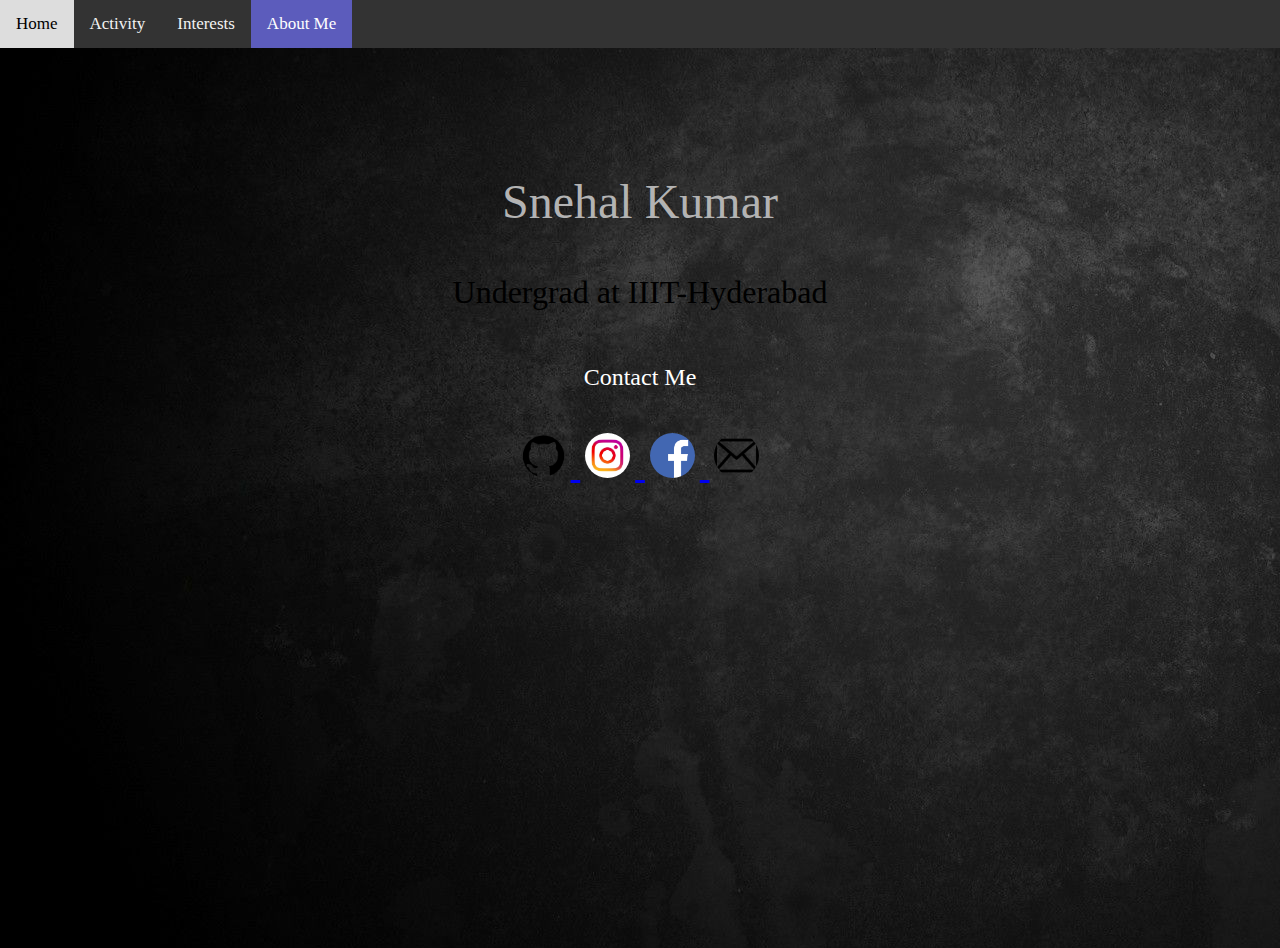
<file: html/about.html>
<!DOCTYPE html>
<html lang="en">

<head>
    
    <meta charset="UTF-8">
    <meta name="viewport" content="width=device-width, initial-scale=1.0">
    <meta http-equiv="X-UA-Compatible" content="ie=edge">
    <link rel="stylesheet" href="../css/style4.css">
    <link rel="stylesheet" href="../css/style3.css">
   <link rel="stylesheet" href="../css/style1.css">

    <title>About Me</title>
</head>
<body>
    <div class="topnav" id="myTopnav">
     <a href="../index.html">Home</a>
     <a href="./active.html">Activity</a>
     <a href="./interests.html">Interests</a>
     <a href="./about.html" class="active">About Me</a>
     <a href="javascript:void(0);" class="icon" onclick="myFunction()"><i>Menu</i></a>
</div>

    <div class="about">
<br><br>
<!--        <img class="center" src="../img/user-male.png">-->
        <p><font color="#b3b3b3" size="7vw">Snehal Kumar</font></p>
        <p><font size="6vw">Undergrad at IIIT-Hyderabad</font></p>
        <p><font color="white" size="5vw">Contact Me</font></p>
        
        <a href="https://github.com/the-code-meister" target="_blank">
            <img class="cont" id="git" src="../img/git.png">
        </a>
        <a href="https://www.instagram.com/_snehal.k_/" target="_blank">
            <img class="cont" src="../img/insta.png">
        </a>
        <a href="https://www.facebook.com/snehal.kumar.05" target="_blank">
            <img class="cont" src="../img/fb.png">
        </a>
        <a href="mailto:snehal.kumar@students.iiit.ac.in" target="_blank">
            <img class="cont" src="../img/mail.png">
        </a>
        
    </div>

 <script type="text/javascript" src="../js/script3.js"></script>  
<!--  <script type="text/javascript" src="../js/script1.js"></script>  -->
    </body>
</html>
</file>
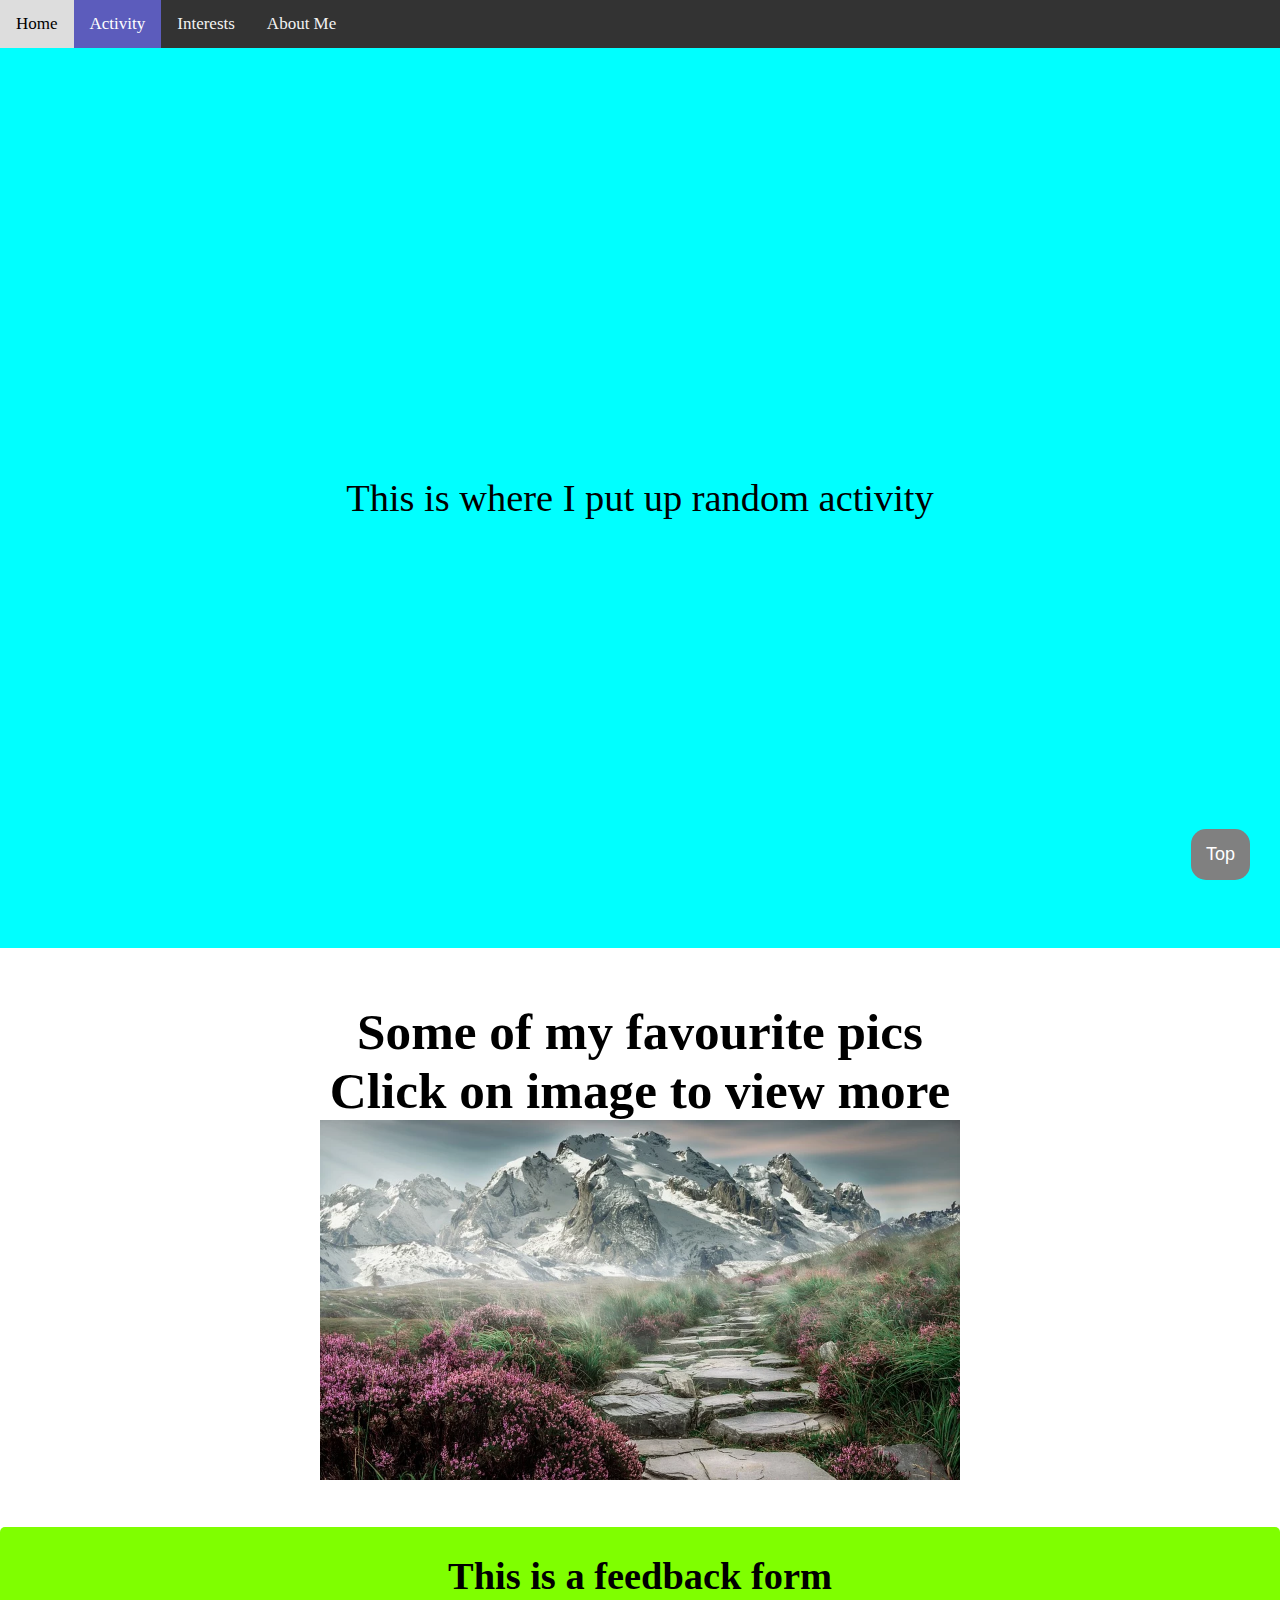
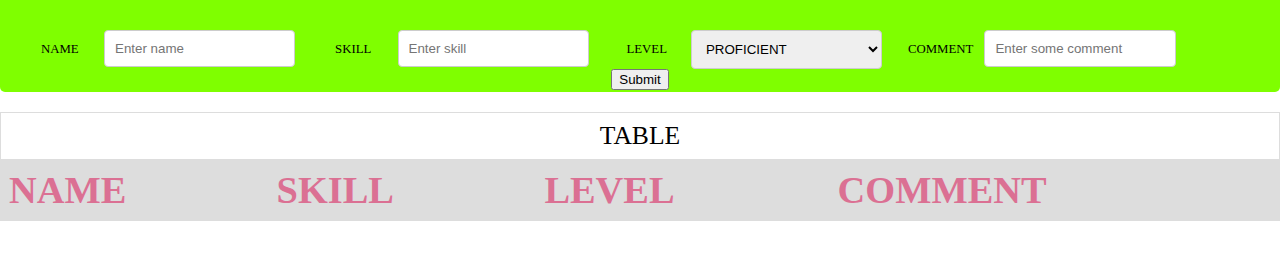
<file: html/active.html>
<!DOCTYPE html>
<html lang="en">

<head>   
    
    <meta charset="UTF-8">
    <meta name="viewport" content="width=device-width, initial-scale=1.0">
    <meta http-equiv="X-UA-Compatible" content="ie=edge">
    <link rel="stylesheet" href="../css/style2.css">  
    <link rel="stylesheet" href="../css/style3.css">
<!--    <link rel="stylesheet" href="../css/style.css">-->
    
    <title>Activity</title>
</head>

<body id="Activity">
         <div class="topnav" id="myTopnav">
  <a href="../index.html">Home</a>
  <a href="./active.html" class="active">Activity</a>
  <a href="./interests.html">Interests</a>
    <a href="./about.html">About Me</a>
  <a href="javascript:void(0);" class="icon" onclick="myFunction()"><i>Menu</i></a>
</div>
              
    <div class="act">
        
        <span id="x">This is where I put up random activity</span>
    </div>
<section class="section section-a">
    <div class="new">
        <h1> Some of my favourite pics <br> Click on image to view more<br>
<img src="../img/1.png" id="ImgGallery" onclick="rotateGallery()">     
</h1>
 </div>
   
  <div class="index">
      <div class="in"><h1>This is a feedback form <br></h1></div>
        <table>            
                
            <div class="row">
              <div class="col-1">
                <label for="NAME">NAME</label>
              </div>
              <div class="col-2">
                <input type="text" id="NAME" name="NAME" placeholder="Enter name">
              </div>
            
                <div class="col-1">
                  <label for="SKILL">SKILL</label>
                </div>
                <div class="col-2">
                  <input type="text" id="SKILL" name="SKILL" placeholder="Enter skill">
                </div>
        
              <div class="col-1">
                <label for="LEVEL">LEVEL</label>
              </div>
              <div class="col-2">
                <select id="LEVEL" name="LEVEL">
                    <option value="PROFICIENT">PROFICIENT</option>
                    <option value="INTERMEDIATE">INTERMEDIATE</option>
                    <option value="BEGINNER">BEGINNER</option>
                </select>
              </div>
            
            <div class="col-1">
                <label for="COMMENT">COMMENT </label>
              </div>
              <div class="col-2">
                <input type="text" id="COMMENT" name="COMMENT" placeholder="Enter some comment">
              </div>
            </div>
            
            <div class="row">
              <button onclick="submit()" type="submit" class="but">Submit</button>
            </div>
        </table>


  </div>

<section class="section section-d">
    <div class="fun">
 <table class="table">
<thead>
    <tr>
        <td style="text-align: center" colspan="4">TABLE</td>
    </tr>
    <th><span class="ver">NAME</span></th>
    <th><span class="ver">SKILL</span></th>
    <th><span class="ver">LEVEL</span></th>
    <th><span class="ver">COMMENT</span></th>
    
</thead>
 <tbody id="form">
 </tbody>
 </table>
 </div>
 </section>
    </section> 
 

<button onclick="topFunction()" id="myBtn" title="Go to top">Top</button> 
 <script src="../js/script1.js"></script>    
 <script src="../js/script2.js"></script>     
 <script src="../js/script3.js"></script>     
        
</body>

</html>
</file>
<file: css/style4.css>
body, html {
    background-color: #0f0e0e;
    padding: 0px 0px;
    margin: 0px;
}

.topnav {
  overflow: hidden;
  background-color: #333;
}

.topnav a {
  float: left;
  display: block;
  color: #f2f2f2;
  text-align: center;
  padding: 14px 16px;
  text-decoration: none;
  font-size: 17px;
}

.topnav a:hover {
  background-color: #ddd;
  color: black;
}

.topnav a.active {
  background-color: #4CAF50;
  color: white;
}

.topnav .icon {
  display: none;
}

@media screen and (max-width: 600px) {
  .topnav a:not(:first-child) {display: none;}
  .topnav a.icon {
    float: right;
    display: block;
  }
}

@media screen and (max-width: 600px) {
  .topnav.responsive {position: relative;}
  .topnav.responsive .icon {
    position: absolute;
    right: 0;
    top: 0;
  }
  .topnav.responsive a {
    float: none;
    display: block;
    text-align: left;
  }
}

.sticky {
  position: fixed;
  top: 0;
  width: 100%;
}

.about{
    background-image: url(../img/black.jpg);
    height: 100vh;
    font-size: 3vw;
    text-align: center;
}
.cont{
    border: 0;
    margin-left: auto;
    margin-right: auto;
    height: 5%;
  
/*    padding-left: 10%;*/
}
img{
    top: 1px;
    border-radius: 50%;
    float: center;
    padding-left: 5px;
    padding-right: 5px;
}

.center{
    width: 12%;
    height: 18%;
    display: block;
  margin-left: auto;
  margin-right: auto;
  
}
.interests{
    font-size: 3vw;
 
    width: 100%;
}
</file>
<file: css/style3.css>
#active .active{
   background-color: #5c5cbc;
    font-family: "Helvita";
    font-size: 1rem; 
}   

.header {
background-color: #f1f1f1;
padding: 30px;
text-align: center;
color: coral;
font-size: 3rem;
font-family: "cookie";
}

#myBtn {
  position: fixed; /* Fixed/sticky position */
  bottom: 20px; /* Place the button at the bottom of the page */
  right: 30px; /* Place the button 30px from the right */
  z-index: 99; /* Make sure it does not overlap */
  border: none; /* Remove borders */
  outline: inherit; /* Remove outline */
  background-color: grey; /* Set a background color */
  color: white; /* Text color */
  cursor: pointer; /* Add a mouse pointer on hover */
  padding: 15px; /* Some padding */
  border-radius: 15px; /* Rounded corners */
  font-size: 18px; /* Increase font size */
}

#myBtn:hover {
  background-color: #555; /* Add a dark-grey background on hover */
}
 /* Add a black background color to the top navigation */

.topnav {
    background-color: #333;
    overflow: hidden;
 
    padding-top: 0px;
}

/* Style the links inside the navigation bar */
.topnav a {
  float: left;
  display: block;
  color: #f2f2f2;
  text-align: center;
  padding: 14px 16px;
  text-decoration: none;
  font-size: 17px;
    
}

/* Change the color of links on hover */
.topnav a:hover {
  background-color: #ddd;
  color: black;
}

/* Add an active class to highlight the current page */
.topnav a.active {
  background-color: #5c5cbc;
  color: white;
}

/* Hide the link that should open and close the topnav on small screens */
.topnav .icon {
  display: none;
}
@media screen and (max-width: 600px) {
  .topnav a:not(:first-child) {display: none;}
  .topnav a.icon {
    float: right;
    display: block;
  }
}

/* The "responsive" class is added to the topnav with JavaScript when the user clicks on the icon. This class makes the topnav look good on small screens (display the links vertically instead of horizontally) */
@media screen and (max-width: 600px) {
  .topnav.responsive {position: relative;}
  .topnav.responsive a.icon {
    position: absolute;
    right: 0;
    top: 0;
  }
  .topnav.responsive a {
    float: none;
    display: block;
    text-align: left;
       z-index: 500;
  }
}

.sticky {
  position: fixed;
  top: 0px;
  width: 100%;
  z-index: 500;
}
</file>
<file: css/style1.css>
* {
   box-sizing: border-box;
}

body {
  margin:0;
  background-repeat: no-repeat;
  background-attachment: fixed;

}

.section {
    background-color: antiquewhite;
    position: relative;
    width: 100%;
    height: 100vh;
    display: flex;
    align-items: center;
    justify-content: center;
    overflow: hidden;
    z-index: 10;
  }
  .section h1 {
    
    text-align: center;
    font-size: 6rem;
    font-family: "Cookie";
    padding: 20px;
    margin: 15px;
    z-index: 1;
    opacity: 0.7;
  }
  
 
.rr{
    background: rgb(47,63,62);
    text-align: center;
    float: center;
    position: relative;
    width: 100%;
    height: 100vh;
    display: flex;
    align-items: center;
    justify-content: center;
    overflow: hidden;
    z-index: 10;
    
}
  .section{
      font-size: 7vw;
      width: 100%;
    align-items:center;
    padding: 20px 0;
  }
  .container {
  font-size:3rem;
  font-family:"Cookie";   
  }

  .section-2{
      width: 100%;
      height: 100vh;
    background: #cc99ff;
    color:white;
  }
  .section-1{
      width: 100%;
      height: 100vh;
        background-image: url(../img/background.jpeg);
     background-size: cover;
   background-repeat: no-repeat;
  }
/*
  .icon{
  border: none;
      border-radius: 50%;
      margin-left: 70%;      
}
*/
#ww{
    font-size: 7vw;
}
#wx{
    font-size: 5vw;
}
  .nayi {
    padding :20px;
    font-family: "Coiny";
    font-size:2.5rem;
  }
  .new{
    padding:20px;
  }
  .second p{
    font-family: "Pacifico";
    font-size: 2rem;
    color:rgb(255, 111, 111);
  }
.visitor{
    height: 10vh;
    background-color: coral;
    font-style: oblique;
    font-size: rem;
    right: 5px;
}
@media (min-width: 640px) { body .section .container .section-1{font-size:1rem;} } 

@media (min-width:960px) { body .section {font-size:1.2vw;} } 

@media (min-width:1100px) { body .section {font-size:1.5rem;} }

html { font-size:100%; }
</file>
<file: css/style2.css>
*{
  box-sizing: border-box;
}
body{
    margin:0;
    background-repeat: no-repeat;
    background-attachment: fixed;
}

  .act {
      background-color: aqua;
      margin-top: 0px;
    position: relative;
    width: 100%;
    height: 100vh;
    display: flex;
    align-items: center;
    justify-content: center;
    overflow: hidden;

  }
  .act h1{
    text-align: center;
    font-size: 6rem;
    font-family: "Jokerman";
    padding: 20px;
    margin: 15px;
    z-index: 1;
  }
  .section{
      height: 100%;
   padding: 20px 0;
   text-align: center;
      font-size: 2.5rem;
  }
.new{
    height: 100%;
    width: 100%;
    align-items: center;
    justify-content: center;
}
  .new h1{
    font-family: "Coiny";
    font-size: 4vw;
  }

  input[type=text], select, textarea {
    width: 100%;
    padding: 10px;
    border: 1px solid #ccc;
    border-radius: 4px;
    resize: vertical;
  }
  
  label {
    padding: 12px 12px 12px 0;
    display: inline-block;
  }
  
  input[type=submit] {
    background-color: #4CAF50;
    color: white;
    padding: 12px 20px;
    border: none;
    border-radius: 4px;
    cursor: pointer;
    float: right;
    font-family: "Coiny";
  }
  
  input[type=submit]:hover {
    background-color: #45a049;
  }
  
  .index {
    border-radius: 5px;
    background-color: chartreuse;
    padding: 2px;
    font-family: "Times New Roman";
    font-size: 1vw;
  }
  .ver{
    font-size:3vw;
    color:palevioletred;
  }
  .col-1 {
    float: left;
    width: 6%;
    margin-top: 6px;
    margin-left: 2%;
  }
  
  .col-2 {
    float: left;
    width: 15%;
    margin-top: 6px;
  }
  

  /* Clear floats after the columns */
  .row:after {
    content: "";
    display: table;
    clear: both;
  }
  
  /* Responsive layout - when the screen is less than 600px wide, make the two columns stack on top of each other instead of next to each other */
  @media screen and (max-width: 600px) {
    .col-1, .col-2, input[type=submit] {
      width: 100%;
      margin-top: 0;
    }
  }
  
  table {
      width: 100%;
      font-size: 2vw;
    font-family: "Coiny";
    border-collapse: collapse;
    width: 100%;
  }
  
  td, th {
    border: 1px solid #dddddd;
    text-align: left;
    padding: 8px;
  }
  
  tr:nth-child(even) {
    background-color: #dddddd;
  }
  .latest table{
    background: cadetblue;

  }
  .latest h1{
    font-family: "Coiny";
    font-size: 3vw;
  }
  .in h1{
    font-family: "Cookie";
    font-size: 3vw;
  }
#x{
    font-size: 3vw;
}
img{ 
    float: center;
    justify-content: center;
    width: 50%;
    height: 60%;
}
</file>
